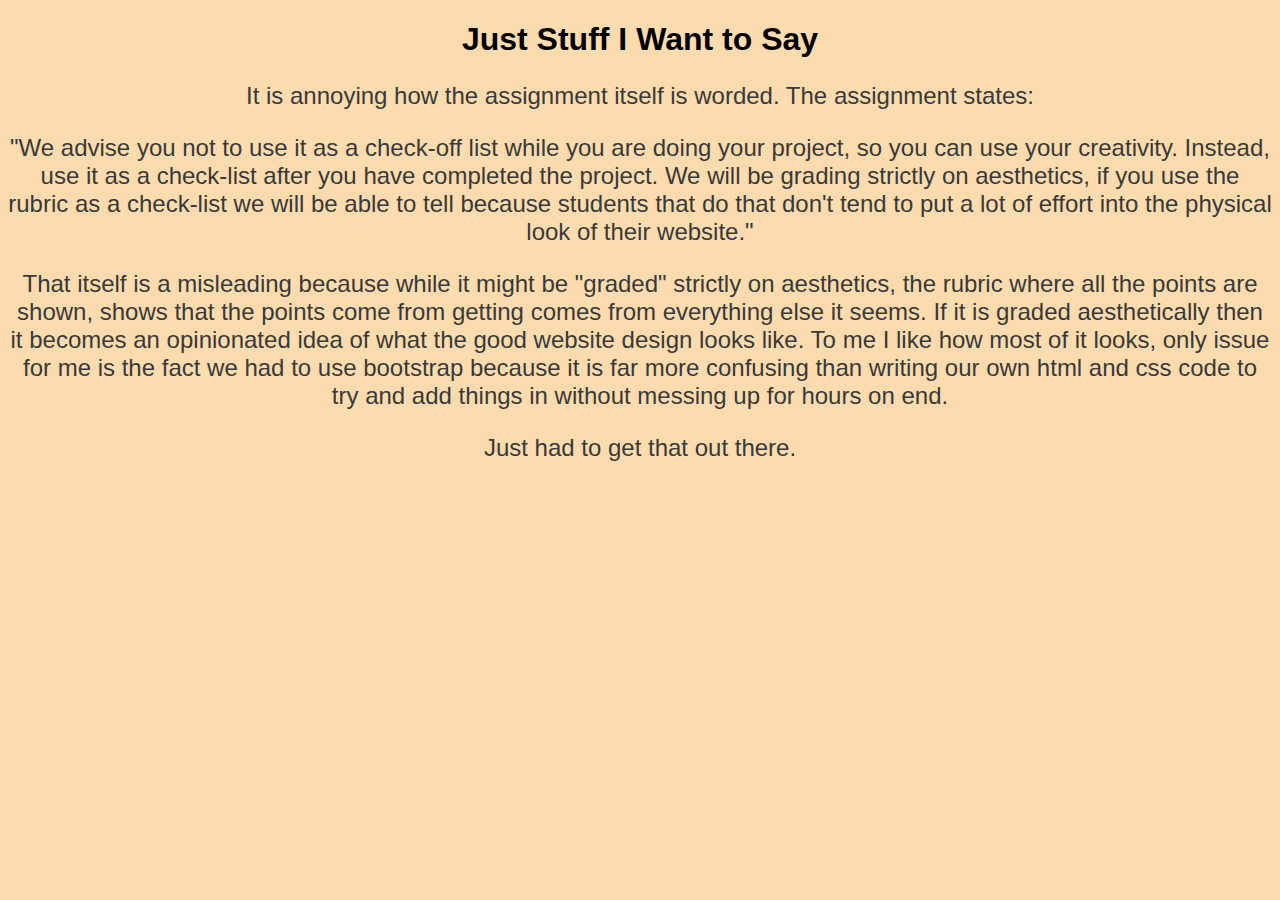
<file: html/stuff.html>
<!DOCTYPE html>
<html lang="en">
<head>
    <meta charset="UTF-8">
    <meta http-equiv="X-UA-Compatible" content="IE=edge">
    <meta name="viewport" content="width=device-width, initial-scale=1.0">
    <title>Nathaniel Walton - Stuff</title>
    
    <link href="../styles/mystyles.css" rel="stylesheet" />
</head>
<body>
    <h1>Just Stuff I Want to Say</h1>
    <p>
        It is annoying how the assignment itself is worded. The assignment states:
    </p>
    <p>
        "We advise you not to use it as a check-off list while you are doing your project, so you can use your creativity. Instead, use it as a 
        check-list after you have completed the project. We will be grading strictly on aesthetics, if you use the rubric as a check-list 
        we will be able to tell because students that do that don't tend to put a lot of effort into the physical look of their website."
    </p>    
    <p>
        That itself is a misleading because while it might be "graded" strictly on aesthetics, the rubric where all the points are shown, shows 
        that the points come from getting  comes from everything else it seems. If it is graded aesthetically then it becomes an opinionated idea 
        of what the good website design looks like. To me I like how most of it looks, only issue for me is the fact we had to use bootstrap because 
        it is far more confusing than writing our own html and css code to try and add things in without messing up for hours on end.
    </p>
    <p>
        Just had to get that out there.
    </p>
</body>
</html>
</file>
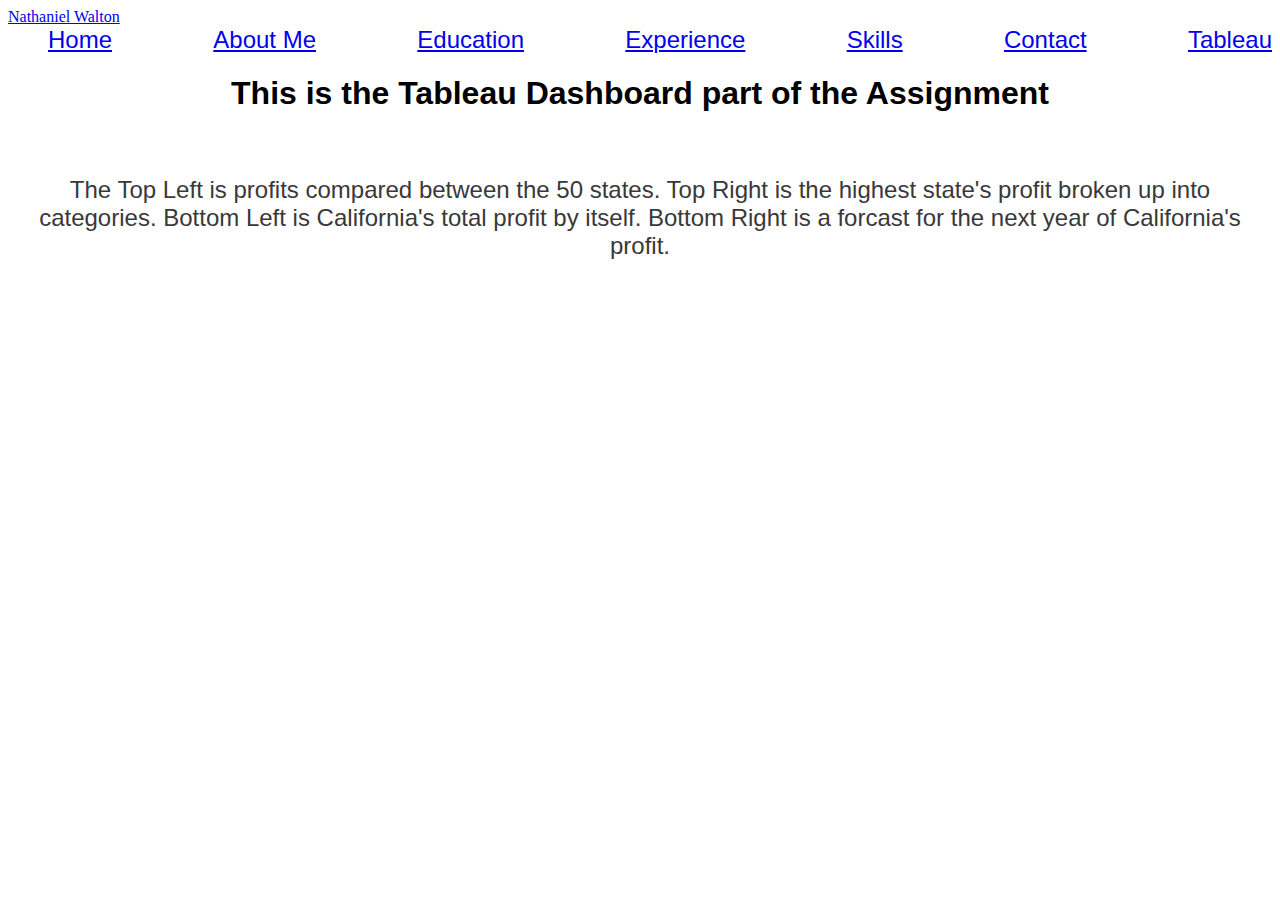
<file: html/tab.html>
<!DOCTYPE html>
<html>
    <head>
        <title>Tableau Dashboard</title>
        <link rel="icon" type="image/x-icon" href="../images/favicon.ico" />
        <link href="../styles/mystyles.css" rel="stylesheet" />
    </head>
    <body class="table">
        <div class="main-menu">
            <nav>
                <a href="../index.html">Nathaniel Walton</a>
                <ul>
                    <li class="nav-item"><a class="nav-link px-lg-3 py-3 py-lg-4" href="../index.html">Home</a></li>
                    <li class="nav-item"><a class="nav-link px-lg-3 py-3 py-lg-4" href="about.html">About Me</a></li>
                    <li class="nav-item"><a class="nav-link px-lg-3 py-3 py-lg-4" href="education.html">Education</a></li>
                    <li class="nav-item"><a class="nav-link px-lg-3 py-3 py-lg-4" href="experience.html">Experience</a></li>
                    <li class="nav-item"><a class="nav-link px-lg-3 py-3 py-lg-4" href="skills.html">Skills</a></li>
                    <li class="nav-item"><a class="nav-link px-lg-3 py-3 py-lg-4" href="contact.html">Contact</a></li>
                    <li class="nav-item"><a class="nav-link px-lg-3 py-3 py-lg-4" href="tab.html">Tableau</a></li>
                </ul>
            </nav>
        </div>


        <h1>This is the Tableau Dashboard part of the Assignment</h1>
        <div class='tableauPlaceholder' id='viz1650154896337' style='position: relative'>
            <noscript>
                <a href='#'>
                    <img alt='final ' src='https:&#47;&#47;public.tableau.com&#47;static&#47;images&#47;we&#47;web-project_16501548881050&#47;final&#47;1_rss.png' style='border: none' />
                </a>
            </noscript>
            <object class='tableauViz'  style='display:none;'>
                <param name='host_url' value='https%3A%2F%2Fpublic.tableau.com%2F' /> 
                <param name='embed_code_version' value='3' /> 
                <param name='site_root' value='' />
                <param name='name' value='web-project_16501548881050&#47;final' />
                <param name='tabs' value='no' /><param name='toolbar' value='yes' />
                <param name='static_image' value='https:&#47;&#47;public.tableau.com&#47;static&#47;images&#47;we&#47;web-project_16501548881050&#47;final&#47;1.png' /> 
                <param name='animate_transition' value='yes' />
                <param name='display_static_image' value='yes' />
                <param name='display_spinner' value='yes' />
                <param name='display_overlay' value='yes' />
                <param name='display_count' value='yes' />
                <param name='language' value='en-US' />
                <param name='filter' value='publish=yes' />
            </object>
        </div>                
        <div>
            <p>
                The Top Left is profits compared between the 50 states. Top Right is the highest state's profit broken up into categories. 
                Bottom Left is California's total profit by itself. Bottom Right is a forcast for the next year of California's profit.
            </p>
        </div>
        <p>&nbsp;</p>
        <p>&nbsp;</p>
        <p>&nbsp;</p>



        <script type='text/javascript'>                    
            var divElement = document.getElementById('viz1650154896337');                    
            var vizElement = divElement.getElementsByTagName('object')[0];                    
            if ( divElement.offsetWidth > 800 ) 
            {
                vizElement.style.width='1366px';
                vizElement.style.height='795px';
            } 
            else if ( divElement.offsetWidth > 500 ) 
            { 
                vizElement.style.width='1366px';
                vizElement.style.height='795px';
            } 
            else 
            { 
                vizElement.style.width='100%';
                vizElement.style.height='1227px';
            }                     
            var scriptElement = document.createElement('script');                   
            scriptElement.src = 'https://public.tableau.com/javascripts/api/viz_v1.js';                    
            vizElement.parentNode.insertBefore(scriptElement, vizElement);                
        </script>
    </body>
</html>
</file>
<file: styles/mystyles.css>
p {
    font-family: 'Segoe UI', Tahoma, Geneva, Verdana, sans-serif;
    font-size: 1.5rem;
    text-align: center;
    color: #393939;
}

h1 {
    text-align: center;
    font-size: 2rem;
    font-family: 'Trebuchet MS', 'Lucida Sans Unicode', 'Lucida Grande', 'Lucida Sans', Arial, sans-serif;
}

header.masthead .page-heading > h1 {
    font-family: 'Trebuchet MS', 'Lucida Sans Unicode', 'Lucida Grande', 'Lucida Sans', Arial, sans-serif;
    color: #fff;
    font-size: 6rem;
    margin-bottom: .5rem;
}

header.masthead .page-heading .subheading {
    font-family: 'Arial, sans-serif';
    color: #fff;
    font-size: 2rem;
    line-height: 1.25;
}


body {
    background-color: #fcdcae;
}

.table {
    background-color: #fff;
    color: #000;
}

.form-control {
    background-color: #fcdcae;
}

.center {
    text-align: center;
    margin-bottom: 2rem;
}

.tableauPlaceholder {
    margin: 4rem;
}

.contact-info {
    text-align: right;
    font-size: 0.75rem;
}

.main-menu nav ul{
    display: flex;
    list-style-type: none;
    flex-direction: row;
    justify-content: space-between;
    margin: 0 auto;
    max-width: 80rem;
    font-family: 'Lucida Sans', 'Lucida Sans Regular', 'Lucida Grande', 'Lucida Sans Unicode', Geneva, Verdana, sans-serif;
    font-size: 1.5rem;
}
</file>
